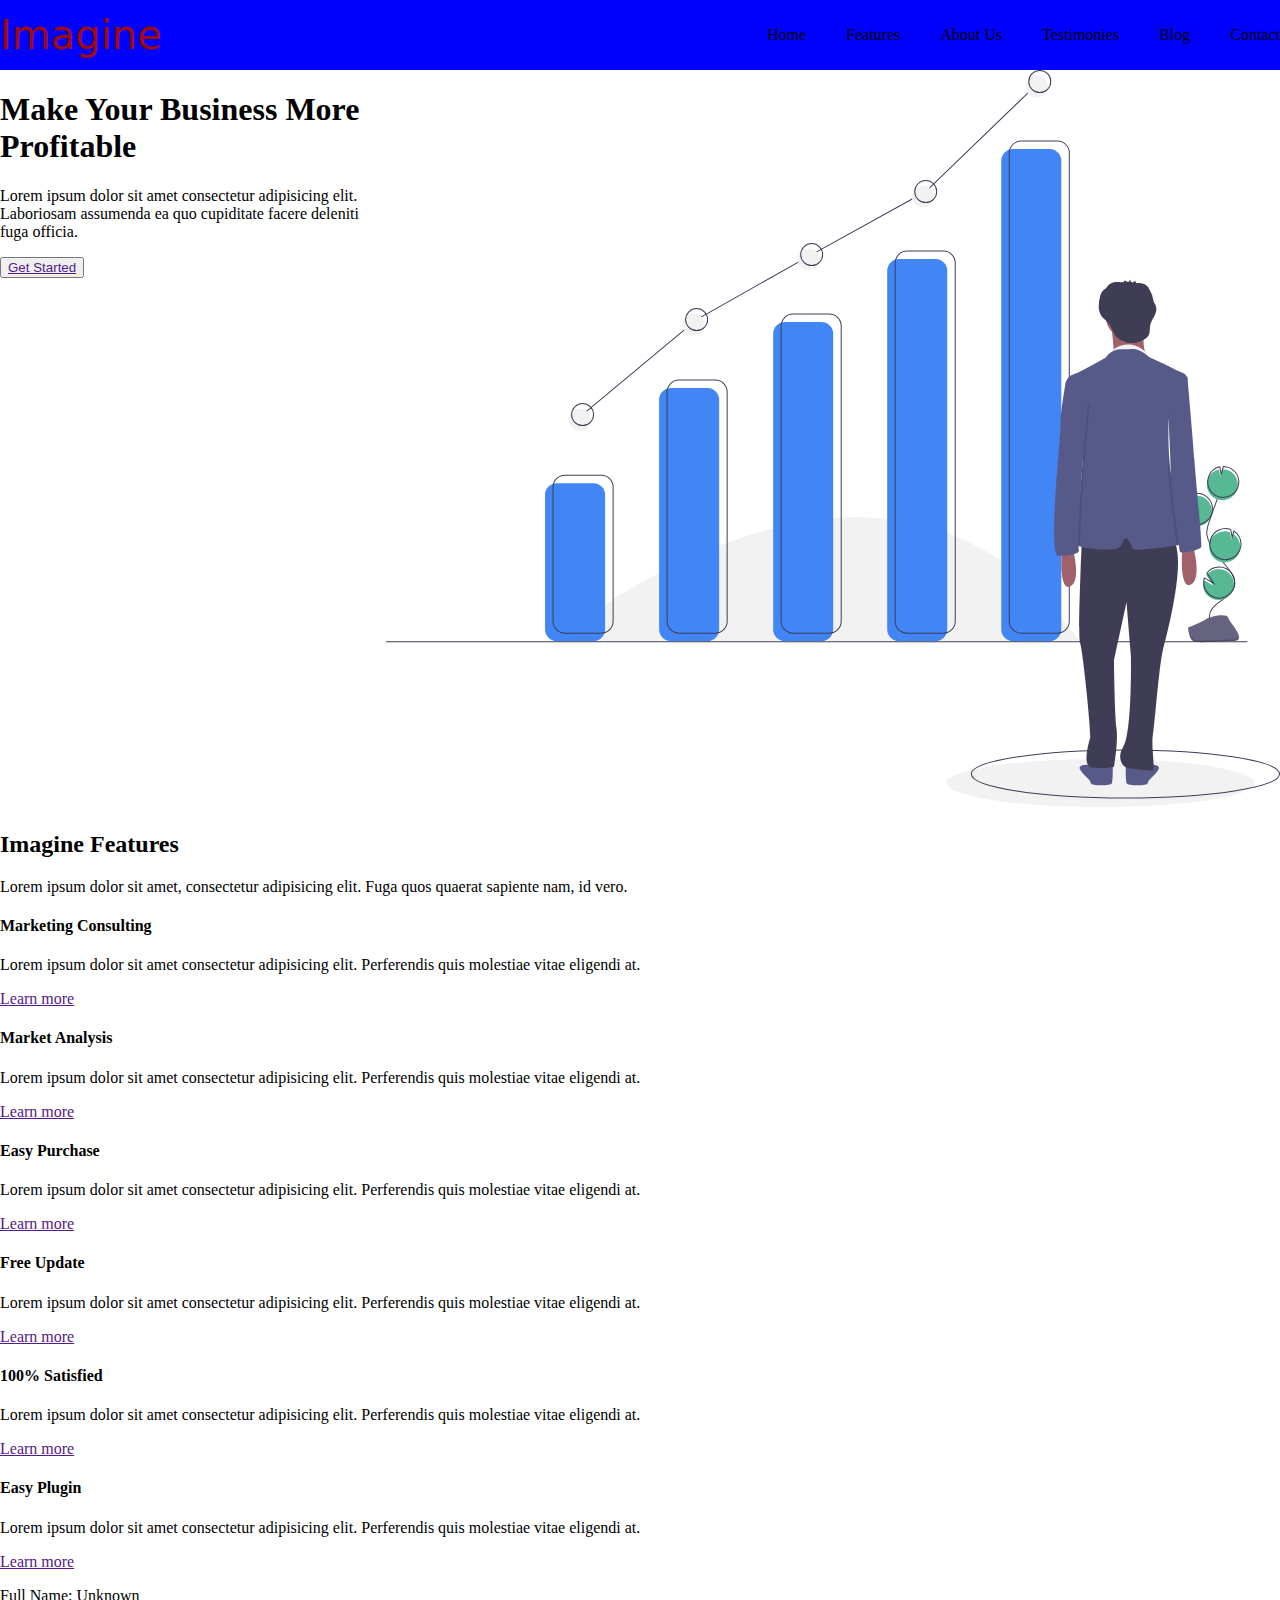
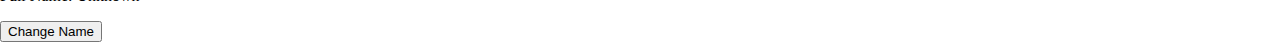
<file: public/index.html>
<!DOCTYPE html>
<html lang="en">
  <head>
    <meta charset="UTF-8" />
    <meta name="viewport" content="width=device-width, initial-scale=1.0" />
    <link
      rel="stylesheet"
      href="https://cdnjs.cloudflare.com/ajax/libs/font-awesome/6.5.2/css/all.min.css"
      integrity="sha512-SnH5WK+bZxgPHs44uWIX+LLJAJ9/2PkPKZ5QiAj6Ta86w+fsb2TkcmfRyVX3pBnMFcV7oQPJkl9QevSCWr3W6A=="
      crossorigin="anonymous"
      referrerpolicy="no-referrer"
    />

    <title>imagine</title>
    <link rel="stylesheet" href="./css/style.css" />
    <script src="./js/script.js" defer></script>
  </head>

  <body>
    <div>
      <nav>
        <a href="" id="logo">Imagine<span id="dot">.</span></a>
        <ul id="navbar">
          <li><a href="">Home</a></li>
          <li><a href="">Features</a></li>
          <li><a href="">About Us</a></li>
          <li><a href="">Testimonies</a></li>
          <li><a href="">Blog</a></li>
          <li><a href="">Contact</a></li>
        </ul>
      </nav>
      <section id="hero">
        <div id="hero_text">
          <h1>Make Your Business More Profitable</h1>
          <p>
            Lorem ipsum dolor sit amet consectetur adipisicing elit. Laboriosam
            assumenda ea quo cupiditate facere deleniti fuga officia.
          </p>
          <button><a href="">Get Started</a></button>
        </div>
        <div id="hero_image">
          <img src="./images/heroimage.svg" alt="" />
        </div>
      </section>
      <section>
        <div>
          <h2>Imagine Features</h2>
          <p>
            Lorem ipsum dolor sit amet, consectetur adipisicing elit. Fuga quos
            quaerat sapiente nam, id vero.
          </p>
        </div>

        <div>
          <div>
            <div><i class="fa-solid fa-arrows-rotate"></i></div>
            <div>
              <h4>Marketing Consulting</h4>
              <p>
                Lorem ipsum dolor sit amet consectetur adipisicing elit.
                Perferendis quis molestiae vitae eligendi at.
              </p>
              <a href="">Learn more</a>
            </div>
          </div>
          <div>
            <div><i class="fa-solid fa-shop"></i></div>
            <div>
              <h4>Market Analysis</h4>
              <p>
                Lorem ipsum dolor sit amet consectetur adipisicing elit.
                Perferendis quis molestiae vitae eligendi at.
              </p>
              <a href="">Learn more</a>
            </div>
          </div>
          <div>
            <div><i class="fa-solid fa-basket-shopping"></i></div>
            <div>
              <h4>Easy Purchase</h4>
              <p>
                Lorem ipsum dolor sit amet consectetur adipisicing elit.
                Perferendis quis molestiae vitae eligendi at.
              </p>
              <a href="">Learn more</a>
            </div>
          </div>
          <div>
            <div><i class="fa-solid fa-rotate-left"></i></div>
            <div>
              <h4>Free Update</h4>
              <p>
                Lorem ipsum dolor sit amet consectetur adipisicing elit.
                Perferendis quis molestiae vitae eligendi at.
              </p>
              <a href="">Learn more</a>
            </div>
          </div>
          <div>
            <div><i class="fa-regular fa-face-smile"></i></div>
            <div>
              <h4>100% Satisfied</h4>
              <p>
                Lorem ipsum dolor sit amet consectetur adipisicing elit.
                Perferendis quis molestiae vitae eligendi at.
              </p>
              <a href="">Learn more</a>
            </div>
          </div>
          <div>
            <div><i class="fa-solid fa-plug"></i></div>
            <div>
              <h4>Easy Plugin</h4>
              <p>
                Lorem ipsum dolor sit amet consectetur adipisicing elit.
                Perferendis quis molestiae vitae eligendi at.
              </p>
              <a href="">Learn more</a>
            </div>
          </div>
        </div>
      </section>
    </div>
    <p>Full Name: <span id="name">Unknown</span></p>
    <button id="btn">Change Name</button>
    
  </body>
</html>
</file>
<file: public/css/style.css>
body{
    margin: 0;
    padding: 0;
}
nav{
    display: flex;
    justify-content: space-between;
    align-items: center;
    height: 70px;
    background-color: blue;
}

#logo{
    color: rgb(163, 8, 8);
    text-decoration: none;
    font-size: 30pt;
    font-family: system-ui, -apple-system, BlinkMacSystemFont, 'Segoe UI', Roboto, Oxygen, Ubuntu, Cantarell, 'Open Sans', 'Helvetica Neue', sans-serif;
}
#dot{ 
    color: blue;
}
#navbar{
    display: flex;
    list-style: none;
    justify-content: center;
    align-items: center;
    gap: 40px;

    
}
#navbar li a{
    text-decoration: none;
    color: black;
    
}

#hero{
    display: flex;
}
/*#hero_text{
    /*display: flex;
    flex-direction: column;
    justify-content: space-between;
}
#hero_image{
    height: 50vh;
</file>
